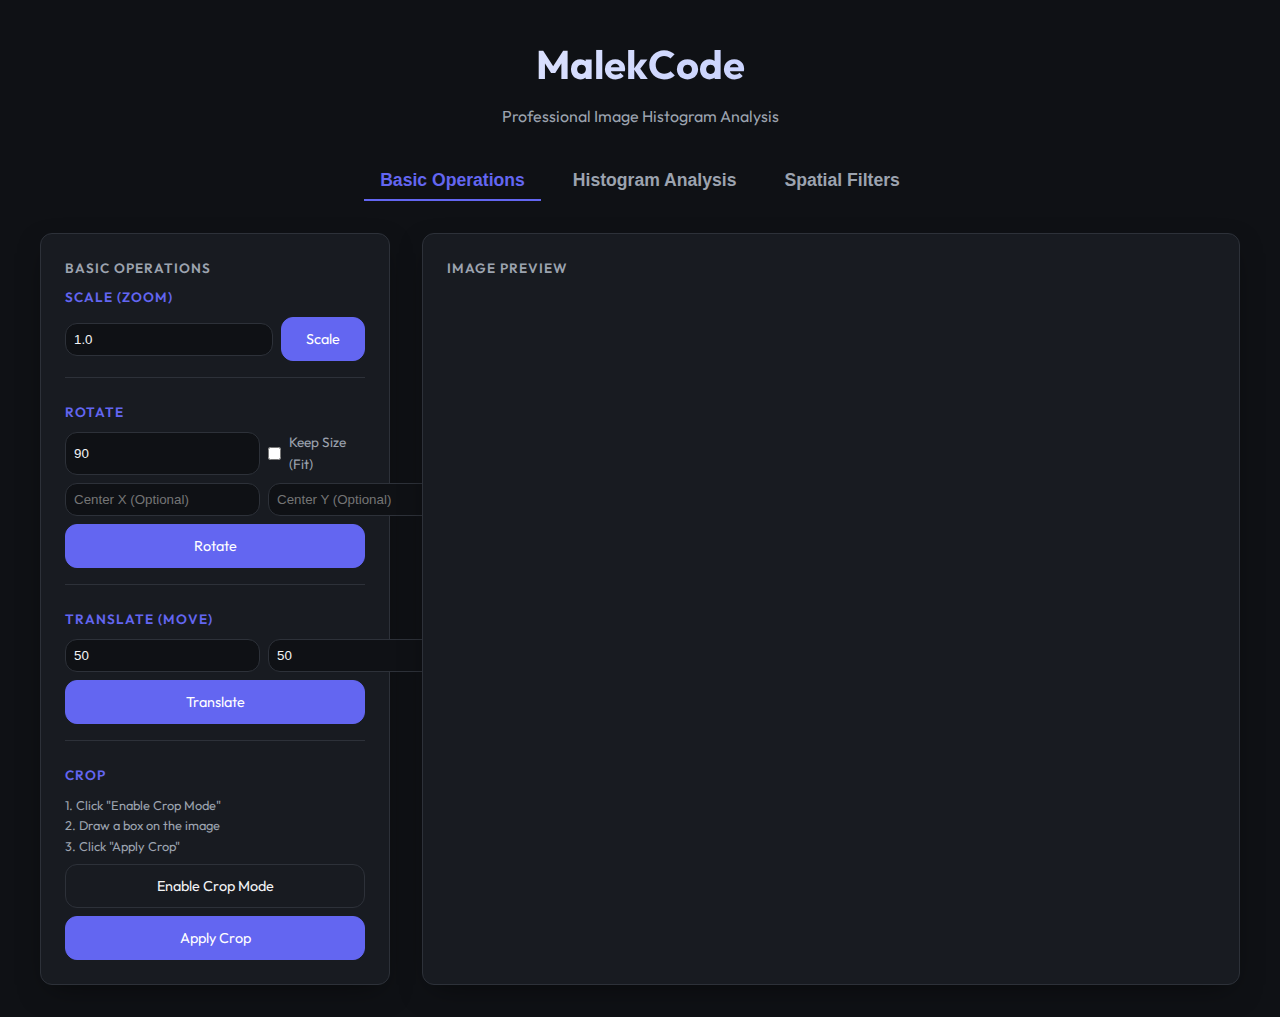
<file: index.html>
<!DOCTYPE html>
<html lang="ar">
<head>
    <meta charset="UTF-8">
    <meta name="viewport" content="width=device-width, initial-scale=1.0">
    <title>MalekCode - Image Histogram Analysis</title>
    <link rel="preconnect" href="https://fonts.googleapis.com">
    <link rel="preconnect" href="https://fonts.gstatic.com" crossorigin>
    <link href="https://fonts.googleapis.com/css2?family=Outfit:wght@300;400;500;600;700&display=swap" rel="stylesheet">
    <link rel="icon" href="data:image/svg+xml,<svg xmlns=%22http://www.w3.org/2000/svg%22 viewBox=%220 0 100 100%22><text y=%22.9em%22 font-size=%2290%22>📊</text></svg>">
    <style>
        :root {
            --bg-color: #0f1115;
            --card-bg: #181b21;
            --accent-color: #6366f1;
            --text-main: #f3f4f6;
            --text-muted: #9ca3af;
            --border-color: #2d3139;
            --success-color: #10b981;
            --radius-md: 12px;
        }

        * { box-sizing: border-box; margin: 0; padding: 0; }

        body {
            font-family: 'Outfit', sans-serif;
            background: var(--bg-color);
            color: var(--text-main);
            line-height: 1.6;
            min-height: 100vh;
            padding: 2rem 1rem;
        }

        header {
            text-align: center;
            margin-bottom: 2rem;
        }

        h1 {
            font-size: 2.5rem;
            background: linear-gradient(135deg, #fff 0%, #a5b4fc 100%);
            -webkit-background-clip: text;
            -webkit-text-fill-color: transparent;
            margin-bottom: 0.5rem;
        }

        .subtitle {
            color: var(--text-muted);
            font-size: 1rem;
        }

        .container {
            max-width: 1200px;
            margin: 0 auto;
            display: grid;
            gap: 2rem;
            grid-template-columns: 1fr;
        }

        @media (min-width: 800px) {
            .container {
                grid-template-columns: 350px 1fr;
            }
        }

        .card {
            background: var(--card-bg);
            border: 1px solid var(--border-color);
            border-radius: var(--radius-md);
            padding: 1.5rem;
            box-shadow: 0 10px 30px -10px rgba(0,0,0,0.5);
        }

        .upload-area {
            border: 2px dashed var(--border-color);
            border-radius: var(--radius-md);
            padding: 2rem 1rem;
            text-align: center;
            cursor: pointer;
            transition: all 0.3s;
        }

        .upload-area:hover {
            border-color: var(--accent-color);
            background: rgba(99, 102, 241, 0.05);
        }

        #fileInput { display: none; }

        .btn {
            background: transparent;
            border: 1px solid var(--border-color);
            color: var(--text-main);
            padding: 0.75rem 1.5rem;
            border-radius: var(--radius-md);
            cursor: pointer;
            transition: all 0.2s;
            font-family: inherit;
            font-size: 0.9rem;
        }

        .btn:hover {
            border-color: var(--accent-color);
            transform: translateY(-2px);
        }

        .btn-primary {
            background: var(--accent-color);
            border-color: var(--accent-color);
            color: white;
        }

        .canvas-wrapper {
            width: 100%;
            height: 300px;
            position: relative;
        }

        canvas {
            width: 100%;
            height: 100%;
        }

        .preview-container {
            display: none;
            margin-top: 1rem;
            border-radius: var(--radius-md);
            overflow: hidden;
        }

        .preview-container img {
            width: 100%;
            height: auto;
            display: block;
        }

        .tab-nav {
            display: flex;
            justify-content: center;
            gap: 1rem;
            margin-bottom: 2rem;
        }

        .tab-btn {
            background: transparent;
            border: none;
            color: var(--text-muted);
            font-size: 1.1rem;
            font-weight: 600;
            padding: 0.5rem 1rem;
            cursor: pointer;
            border-bottom: 2px solid transparent;
            transition: all 0.3s;
        }

        .tab-btn.active {
            color: var(--accent-color);
            border-bottom-color: var(--accent-color);
        }

        .tab-content {
            display: none;
        }

        .tab-content.active {
            display: block;
        }

        .navbar {
            display: flex;
            gap: 1rem;
            margin-bottom: 2rem;
            flex-wrap: wrap;
            justify-content: center;
        }

        .nav-btn {
            background: transparent;
            border: 1px solid var(--border-color);
            color: var(--text-muted);
            padding: 0.5rem 1rem;
            border-radius: var(--radius-md);
            cursor: pointer;
            transition: all 0.2s;
            display: flex;
            align-items: center;
            gap: 0.5rem;
        }

        .nav-btn:hover {
            border-color: var(--accent-color);
            color: var(--text-main);
        }

        .loading-overlay {
            position: fixed;
            top: 0;
            left: 0;
            width: 100%;
            height: 100%;
            background: rgba(0,0,0,0.8);
            display: none;
            align-items: center;
            justify-content: center;
            z-index: 1000;
        }

        .loading-overlay.active {
            display: flex;
        }

        .spinner {
            width: 50px;
            height: 50px;
            border: 4px solid var(--border-color);
            border-top-color: var(--accent-color);
            border-radius: 50%;
            animation: spin 1s linear infinite;
        }

        @keyframes spin {
            to { transform: rotate(360deg); }
        }

        .radio-group {
            display: flex;
            background: rgba(0,0,0,0.2);
            padding: 4px;
            border-radius: var(--radius-md);
            gap: 4px;
        }

        .radio-option {
            flex: 1;
            position: relative;
        }

        .radio-option input {
            position: absolute;
            opacity: 0;
            width: 100%;
            height: 100%;
            cursor: pointer;
        }

        .radio-tile {
            display: flex;
            align-items: center;
            justify-content: center;
            padding: 0.75rem;
            border-radius: 8px;
            color: var(--text-muted);
            transition: all 0.3s;
        }

        .radio-option input:checked + .radio-tile {
            background: var(--accent-color);
            color: white;
        }

        .matrix-grid {
            display: grid;
            gap: 4px;
            background: #2d3139;
            padding: 4px;
            border-radius: 8px;
            margin: 1rem 0;
        }

        .matrix-cell {
            background: var(--card-bg);
            display: flex;
            align-items: center;
            justify-content: center;
            font-size: 0.75rem;
            color: var(--text-main);
            border-radius: 4px;
            min-width: 40px;
            min-height: 40px;
        }

        #resultSection {
            display: none;
            margin-top: 2rem;
        }

        #resultHistogramContainer {
            display: none;
            margin-top: 1rem;
        }

        .section-label {
            font-size: 0.85rem;
            text-transform: uppercase;
            letter-spacing: 1px;
            color: var(--text-muted);
            font-weight: 600;
            margin-bottom: 0.5rem;
            display: block;
        }
    </style>
</head>
<body>
    <header>
        <h1>MalekCode</h1>
        <p class="subtitle">Professional Image Histogram Analysis</p>
    </header>

    <div class="tab-nav">
        <button class="tab-btn active" data-tab="tabBasicOps">Basic Operations</button>
        <button class="tab-btn" data-tab="tabHistogram">Histogram Analysis</button>
        <button class="tab-btn" data-tab="tabFilters">Spatial Filters</button>
    </div>

    <!-- Tab 0: Basic Operations -->
    <div id="tabBasicOps" class="tab-content active">
        <div class="container">
            <div class="card">
                <label class="section-label">Basic Operations</label>
                
                <!-- Scale -->
                <div style="margin-bottom: 1.5rem; border-bottom: 1px solid var(--border-color); padding-bottom: 1rem;">
                    <label class="section-label" style="color: var(--accent-color);">Scale (Zoom)</label>
                    <div style="display: flex; gap: 0.5rem; align-items: center;">
                        <input type="number" id="scaleFactor" value="1.0" step="0.1" min="0.1" style="flex: 1; padding: 0.5rem; background: var(--bg-color); border: 1px solid var(--border-color); color: var(--text-main); border-radius: var(--radius-md);">
                        <button id="btnScale" class="btn btn-primary">Scale</button>
                    </div>
                </div>

                <!-- Rotate -->
                <div style="margin-bottom: 1.5rem; border-bottom: 1px solid var(--border-color); padding-bottom: 1rem;">
                    <label class="section-label" style="color: var(--accent-color);">Rotate</label>
                    <div style="display: grid; grid-template-columns: 1fr 1fr; gap: 0.5rem; margin-bottom: 0.5rem;">
                        <input type="number" id="rotateAngle" placeholder="Angle (deg)" value="90" style="padding: 0.5rem; background: var(--bg-color); border: 1px solid var(--border-color); color: var(--text-main); border-radius: var(--radius-md);">
                        <div style="display: flex; align-items: center; gap: 0.5rem;">
                            <input type="checkbox" id="rotateExpand">
                            <label for="rotateExpand" style="font-size: 0.85rem; color: var(--text-muted);">Keep Size (Fit)</label>
                        </div>
                    </div>
                    <div style="display: grid; grid-template-columns: 1fr 1fr; gap: 0.5rem; margin-bottom: 0.5rem;">
                        <input type="number" id="rotateCenterX" placeholder="Center X (Optional)" style="padding: 0.5rem; background: var(--bg-color); border: 1px solid var(--border-color); color: var(--text-main); border-radius: var(--radius-md);">
                        <input type="number" id="rotateCenterY" placeholder="Center Y (Optional)" style="padding: 0.5rem; background: var(--bg-color); border: 1px solid var(--border-color); color: var(--text-main); border-radius: var(--radius-md);">
                    </div>
                    <button id="btnRotate" class="btn btn-primary" style="width: 100%;">Rotate</button>
                </div>

                <!-- Translate -->
                <div style="margin-bottom: 1.5rem; border-bottom: 1px solid var(--border-color); padding-bottom: 1rem;">
                    <label class="section-label" style="color: var(--accent-color);">Translate (Move)</label>
                    <div style="display: grid; grid-template-columns: 1fr 1fr; gap: 0.5rem; margin-bottom: 0.5rem;">
                        <input type="number" id="transX" placeholder="Offset X" value="50" style="padding: 0.5rem; background: var(--bg-color); border: 1px solid var(--border-color); color: var(--text-main); border-radius: var(--radius-md);">
                        <input type="number" id="transY" placeholder="Offset Y" value="50" style="padding: 0.5rem; background: var(--bg-color); border: 1px solid var(--border-color); color: var(--text-main); border-radius: var(--radius-md);">
                    </div>
                    <button id="btnTranslate" class="btn btn-primary" style="width: 100%;">Translate</button>
                </div>

                <!-- Crop -->
                <div>
                    <label class="section-label" style="color: var(--accent-color);">Crop</label>
                    <p style="font-size: 0.8rem; color: var(--text-muted); margin-bottom: 0.5rem;">
                        1. Click "Enable Crop Mode"<br>
                        2. Draw a box on the image<br>
                        3. Click "Apply Crop"
                    </p>
                    <button id="btnEnableCrop" class="btn" style="width: 100%; margin-bottom: 0.5rem;">Enable Crop Mode</button>
                    <button id="btnApplyCrop" class="btn btn-primary" style="width: 100%;" disabled>Apply Crop</button>
                </div>
            </div>

            <div class="card">
                <div style="display: flex; justify-content: space-between; align-items: center; margin-bottom: 0.5rem;">
                    <label class="section-label" style="margin: 0;">Image Preview</label>
                    <span id="imageShapeDisplay" style="font-size: 0.85rem; color: var(--accent-color); font-family: monospace;"></span>
                </div>
                <div class="preview-container" id="basicOpsPreviewContainer" style="position: relative; cursor: crosshair; overflow: auto; max-height: 600px;">
                    <img id="basicOpsPreviewImage" alt="Preview" style="display: block; max-width: none;">
                    <div id="cropOverlay" style="position: absolute; border: 2px dashed #6366f1; background: rgba(99, 102, 241, 0.2); display: none; pointer-events: none;"></div>
                </div>
            </div>
        </div>
    </div>

    <!-- Tab 1: Histogram -->
    <div id="tabHistogram" class="tab-content">
        <nav class="navbar">
            <button class="nav-btn" id="navEqualize"><span>✨</span> Equalize</button>
            <button class="nav-btn" id="navLog"><span>📈</span> Log Transform</button>
            <button class="nav-btn" id="navNegative"><span>🌗</span> Negative</button>
        </nav>

        <div class="container">
            <div class="card">
                <label class="section-label">Upload Image</label>
                <div class="upload-area" id="dropZone">
                    <span style="font-size: 2.5rem; display: block; margin-bottom: 1rem;">📁</span>
                    <h3>Click or Drop Image</h3>
                    <p style="font-size: 0.85rem; color: var(--text-muted);">Supports PNG, JPG, GIF</p>
                    <input type="file" id="fileInput" accept="image/png, image/jpeg, image/gif">
                </div>

                <div style="margin-top: 1.5rem;">
                    <label class="section-label">Analysis Mode</label>
                    <div class="radio-group">
                        <div class="radio-option">
                            <input type="radio" name="mode" value="grayscale" id="modeGray" checked>
                            <div class="radio-tile">Grayscale</div>
                        </div>
                        <div class="radio-option">
                            <input type="radio" name="mode" value="color" id="modeColor">
                            <div class="radio-tile">RGB Color</div>
                        </div>
                    </div>
                </div>

                <div class="preview-container" id="previewContainer">
                    <img id="previewImage" alt="Preview">
                </div>
            </div>

            <div class="card">
                <div style="display: flex; justify-content: space-between; align-items: center; margin-bottom: 1rem;">
                    <label class="section-label" style="margin: 0;">Histogram Data</label>
                    <div id="imageStats" style="font-size: 0.8rem; color: var(--text-muted);">Waiting for image...</div>
                </div>

                <div class="canvas-wrapper">
                    <canvas id="histogramCanvas"></canvas>
                </div>

                <button id="downloadBtn" class="btn" disabled style="margin-top: 1rem; width: 100%;">Export PNG</button>
            </div>
        </div>


    </div>

    <!-- Tab 2: Spatial Filters -->
    <div id="tabFilters" class="tab-content">
        <div class="container">
            <div class="card">
                <label class="section-label">Filter Settings</label>
                
                <div style="margin-bottom: 1rem;">
                    <label style="display:block; font-size: 0.85rem; color: var(--text-muted); margin-bottom: 0.5rem;">Filter Type</label>
                    <select id="filterType" style="width: 100%; padding: 0.5rem; background: var(--bg-color); border: 1px solid var(--border-color); color: var(--text-main); border-radius: var(--radius-md);">
                        <option value="mean">Mean Filter (Smoothing)</option>
                        <option value="gaussian">Gaussian Filter</option>
                        <option value="median">Median Filter</option>
                    </select>
                </div>

                <div style="display: grid; grid-template-columns: 1fr 1fr; gap: 1rem; margin-bottom: 1rem;">
                    <div>
                        <label style="display:block; font-size: 0.85rem; color: var(--text-muted); margin-bottom: 0.5rem;">Rows</label>
                        <input type="number" id="kernelRows" value="3" min="3" step="2" style="width: 100%; padding: 0.5rem; background: var(--bg-color); border: 1px solid var(--border-color); color: var(--text-main); border-radius: var(--radius-md);">
                    </div>
                    <div>
                        <label style="display:block; font-size: 0.85rem; color: var(--text-muted); margin-bottom: 0.5rem;">Cols</label>
                        <input type="number" id="kernelCols" value="3" min="3" step="2" style="width: 100%; padding: 0.5rem; background: var(--bg-color); border: 1px solid var(--border-color); color: var(--text-main); border-radius: var(--radius-md);">
                    </div>
                </div>

                <div id="sigmaContainer" style="margin-bottom: 1rem; display: none;">
                    <label style="display:block; font-size: 0.85rem; color: var(--text-muted); margin-bottom: 0.5rem;">Sigma (σ)</label>
                    <input type="number" id="sigmaVal" value="1.0" step="0.1" min="0.1" style="width: 100%; padding: 0.5rem; background: var(--bg-color); border: 1px solid var(--border-color); color: var(--text-main); border-radius: var(--radius-md);">
                </div>

                <button id="btnVisualize" class="btn" style="width: 100%; margin-bottom: 0.5rem;">👁️ Visualize Kernel</button>
                <button id="btnApplyFilter" class="btn btn-primary" style="width: 100%;">⚡ Apply to Image</button>
            </div>

            <div class="card">
                <label class="section-label">Kernel Visualization</label>
                <div id="kernelMatrixContainer" style="text-align: center; color: var(--text-muted);">
                    Click "Visualize Kernel" to see the matrix.
                </div>

                <label class="section-label" style="margin-top: 1.5rem;">Convolution Step</label>
                <div id="simControls" style="display:none; margin-bottom: 1rem; gap: 0.5rem; justify-content: center;">
                    <button id="btnPauseSim" class="btn">⏸ Pause</button>
                    <button id="btnStopSim" class="btn" style="border-color: #ef4444; color: #ef4444;">⏹ Stop</button>
                </div>
                <div id="vizStep" style="font-family: monospace; background: rgba(0,0,0,0.3); padding: 1rem; border-radius: 8px; min-height: 60px; display: flex; align-items: center; justify-content: center; color: var(--success-color);">
                    Waiting for visualization...
                </div>
            </div>
        </div>
    </div>

    <!-- Result Section -->
    <div class="container" id="resultSection">
        <div class="card" style="grid-column: 1 / -1; max-width: 600px; margin: 0 auto;">
            <label class="section-label" id="resultTitle">Processed Image</label>
            <div class="preview-container" style="display: block; margin-bottom: 1rem;">
                <img id="resultImage" alt="Result">
            </div>
            
            <!-- Histogram Container -->
            <div id="resultHistogramContainer">
                <label class="section-label">Result Histogram</label>
                <div class="canvas-wrapper" style="height: 200px;">
                    <canvas id="resultHistogramCanvas"></canvas>
                </div>
            </div>

            <button id="downloadResultBtn" class="btn btn-primary" style="width: 100%;">Save Image</button>
        </div>
    </div>

    <div class="loading-overlay" id="loadingOverlay">
        <div class="spinner"></div>
    </div>

    <script>
        // DOM Elements
        const dropZone = document.getElementById('dropZone');
        const fileInput = document.getElementById('fileInput');
        const previewContainer = document.getElementById('previewContainer');
        const previewImage = document.getElementById('previewImage');
        const canvas = document.getElementById('histogramCanvas');
        const ctx = canvas.getContext('2d');
        const downloadBtn = document.getElementById('downloadBtn');
        const navEqualize = document.getElementById('navEqualize');
        const navLog = document.getElementById('navLog');
        const navNegative = document.getElementById('navNegative');
        const resultSection = document.getElementById('resultSection');
        const resultImage = document.getElementById('resultImage');
        const resultTitle = document.getElementById('resultTitle');
        const downloadResultBtn = document.getElementById('downloadResultBtn');
        const loadingOverlay = document.getElementById('loadingOverlay');
        const imageStats = document.getElementById('imageStats');
        const modeRadios = document.querySelectorAll('input[name="mode"]');
        const filterType = document.getElementById('filterType');
        const sigmaContainer = document.getElementById('sigmaContainer');
        const btnVisualize = document.getElementById('btnVisualize');
        const btnApplyFilter = document.getElementById('btnApplyFilter');
        const kernelMatrixContainer = document.getElementById('kernelMatrixContainer');
        const btnScale = document.getElementById('btnScale');
        const btnRotate = document.getElementById('btnRotate');
        const btnTranslate = document.getElementById('btnTranslate');
        const btnEnableCrop = document.getElementById('btnEnableCrop');
        const btnApplyCrop = document.getElementById('btnApplyCrop');
        const basicOpsPreviewImage = document.getElementById('basicOpsPreviewImage');
        const basicOpsPreviewContainer = document.getElementById('basicOpsPreviewContainer');

        const cropOverlay = document.getElementById('cropOverlay');
        const imageShapeDisplay = document.getElementById('imageShapeDisplay');

        let cropState = {
            enabled: false,
            startX: 0,
            startY: 0,
            isDrawing: false,
            rect: null
        };

        let currentFile = null;
        let currentMode = 'grayscale';
        let currentHistData = null;

        // Initialize
        function init() {
            dropZone.addEventListener('click', () => fileInput.click());
            fileInput.addEventListener('change', handleFileSelect);
            
            ['dragenter', 'dragover', 'dragleave', 'drop'].forEach(eventName => {
                dropZone.addEventListener(eventName, e => e.preventDefault(), false);
            });
            
            dropZone.addEventListener('drop', handleDrop, false);

            modeRadios.forEach(radio => {
                radio.addEventListener('change', (e) => {
                    currentMode = e.target.value;
                    resultSection.style.display = 'none';
                    if (currentFile) processImage(currentFile);
                });
            });

            downloadBtn.addEventListener('click', downloadHistogram);
            navEqualize.addEventListener('click', () => handleTool('/equalize', 'Equalized Image'));
            navLog.addEventListener('click', () => handleTool('/log', 'Log Transformed Image'));
            navNegative.addEventListener('click', () => handleTool('/negative', 'Negative Image'));
            downloadResultBtn.addEventListener('click', downloadResultImage);

            filterType.addEventListener('change', (e) => {
                sigmaContainer.style.display = e.target.value === 'gaussian' ? 'block' : 'none';
            });
            
            btnVisualize.addEventListener('click', visualizeKernel);
            btnApplyFilter.addEventListener('click', applyFilter);

            // Basic Ops Listeners
            btnScale.addEventListener('click', handleScale);
            btnRotate.addEventListener('click', handleRotate);
            btnTranslate.addEventListener('click', handleTranslate);
            btnEnableCrop.addEventListener('click', toggleCropMode);
            btnApplyCrop.addEventListener('click', handleCrop);

            // Crop Mouse Events
            basicOpsPreviewImage.addEventListener('mousedown', startCropDraw);
            window.addEventListener('mousemove', drawCropRect);
            window.addEventListener('mouseup', endCropDraw);

            // Tabs
            document.querySelectorAll('.tab-btn').forEach(btn => {
                btn.addEventListener('click', () => {
                    document.querySelectorAll('.tab-btn').forEach(b => b.classList.remove('active'));
                    document.querySelectorAll('.tab-content').forEach(c => c.classList.remove('active'));
                    btn.classList.add('active');
                    document.getElementById(btn.getAttribute('data-tab')).classList.add('active');
                });
            });

            resizeCanvas(canvas);
            window.addEventListener('resize', () => {
                resizeCanvas(canvas);
                if (currentHistData) drawHistogram(currentHistData, ctx, currentMode);
            });
            
            drawEmptyState(ctx);
        }

        function handleFileSelect(e) {
            const file = e.target.files[0];
            if (file && file.type.startsWith('image/')) {
                currentFile = file;
                const reader = new FileReader();
                reader.onload = (e) => {
                    previewImage.src = e.target.result;
                    basicOpsPreviewImage.src = e.target.result;
                    basicOpsPreviewImage.onload = () => {
                        imageShapeDisplay.textContent = `Shape: ${basicOpsPreviewImage.naturalWidth} x ${basicOpsPreviewImage.naturalHeight}`;
                    };
                    previewContainer.style.display = 'block';
                    basicOpsPreviewContainer.style.display = 'block';
                };
                reader.readAsDataURL(file);
                processImage(file);
            }
        }

        function handleDrop(e) {
            const file = e.dataTransfer.files[0];
            if (file && file.type.startsWith('image/')) {
                currentFile = file;
                const reader = new FileReader();
                reader.onload = (e) => {
                    previewImage.src = e.target.result;
                    previewImage.src = e.target.result;
                    basicOpsPreviewImage.src = e.target.result;
                    basicOpsPreviewImage.onload = () => {
                        imageShapeDisplay.textContent = `Shape: ${basicOpsPreviewImage.naturalWidth} x ${basicOpsPreviewImage.naturalHeight}`;
                    };
                    previewContainer.style.display = 'block';
                    basicOpsPreviewContainer.style.display = 'block';
                };
                reader.readAsDataURL(file);
                processImage(file);
            }
        }

        async function processImage(file) {
            showLoading(true);
            imageStats.textContent = "Analyzing...";
            
            const formData = new FormData();
            formData.append('file', file);
            formData.append('mode', currentMode);

            try {
                const response = await fetch('/analyze', {
                    method: 'POST',
                    body: formData
                });

                if (!response.ok) throw new Error('Analysis failed');

                const data = await response.json();
                currentHistData = data;

                imageStats.textContent = `Analysis Complete (${currentMode})`;
                drawHistogram(data, ctx, currentMode);
                downloadBtn.disabled = false;
                resultSection.style.display = 'none';

            } catch (error) {
                console.error(error);
                alert('Error processing image: ' + error.message);
                imageStats.textContent = "Error";
            } finally {
                showLoading(false);
            }
        }

        async function handleTool(endpoint, title) {
            if (!currentFile) return;
            showLoading(true);

            const formData = new FormData();
            formData.append('file', currentFile);
            formData.append('mode', currentMode);

            try {
                const response = await fetch(endpoint, {
                    method: 'POST',
                    body: formData
                });

                if (!response.ok) throw new Error('Processing failed');

                const data = await response.json();
                
                resultSection.style.display = 'grid';
                resultTitle.textContent = title;
                resultImage.src = data.image;
                
                const histContainer = document.getElementById('resultHistogramContainer');
                const histCanvas = document.getElementById('resultHistogramCanvas');
                
                if (data.histogram && histCanvas) {
                    histContainer.style.display = 'block';
                    resizeCanvas(histCanvas);
                    drawHistogram(data.histogram, histCanvas.getContext('2d'), currentMode);
                } else {
                    histContainer.style.display = 'none';
                }
                
                resultSection.scrollIntoView({ behavior: 'smooth' });

            } catch (error) {
                console.error(error);
                alert('Error processing image: ' + error.message);
            } finally {
                showLoading(false);
            }
        }

        async function visualizeKernel() {
            const type = filterType.value;
            const rows = parseInt(document.getElementById('kernelRows').value);
            const cols = parseInt(document.getElementById('kernelCols').value);
            const sigma = parseFloat(document.getElementById('sigmaVal').value);

            let kernel;
            if (type === 'mean') {
                kernel = Array(rows).fill(null).map(() => Array(cols).fill(1 / (rows * cols)));
            } else {
                kernel = createGaussianKernel(rows, cols, sigma);
            }

            if (currentFile) {
                const pixels = await extractPixelMatrix(currentFile);
                const padH = Math.floor(rows / 2);
                const padW = Math.floor(cols / 2);
                const paddedPixels = [];
                
                for (let i = 0; i < padH; i++) {
                    const row = [];
                    for (let j = 0; j < pixels[0].length + 2 * padW; j++) {
                        row.push({ val: 0, isPad: true });
                    }
                    paddedPixels.push(row);
                }
                
                for (let i = 0; i < pixels.length; i++) {
                    const row = [];
                    for (let j = 0; j < padW; j++) row.push({ val: 0, isPad: true });
                    for (let j = 0; j < pixels[i].length; j++) row.push({ val: pixels[i][j], isPad: false });
                    for (let j = 0; j < padW; j++) row.push({ val: 0, isPad: true });
                    paddedPixels.push(row);
                }
                
                for (let i = 0; i < padH; i++) {
                    const row = [];
                    for (let j = 0; j < pixels[0].length + 2 * padW; j++) {
                        row.push({ val: 0, isPad: true });
                    }
                    paddedPixels.push(row);
                }
                
                renderVisualizationLayout(paddedPixels, kernel);
                simulateConvolution(pixels, kernel);
            } else {
                alert("Please upload an image first!");
            }
        }

        function extractPixelMatrix(file) {
            return new Promise((resolve, reject) => {
                const img = new Image();
                img.onload = () => {
                    try {
                        const tempCanvas = document.createElement('canvas');
                        const tempCtx = tempCanvas.getContext('2d');
                        const w = 10, h = 10;
                        tempCanvas.width = w;
                        tempCanvas.height = h;
                        tempCtx.drawImage(img, 0, 0, w, h);
                        
                        const data = tempCtx.getImageData(0, 0, w, h).data;
                        const pixels = [];
                        
                        for (let i = 0; i < h; i++) {
                            const row = [];
                            for (let j = 0; j < w; j++) {
                                const idx = (i * w + j) * 4;
                                const gray = Math.floor(0.299 * data[idx] + 0.587 * data[idx + 1] + 0.114 * data[idx + 2]);
                                row.push(gray);
                            }
                            pixels.push(row);
                        }
                        resolve(pixels);
                    } catch (error) {
                        reject(error);
                    }
                };
                img.onerror = reject;
                img.src = URL.createObjectURL(file);
            });
        }

        function createGaussianKernel(rows, cols, sigma) {
            const ax = Array.from({length: cols}, (_, i) => i - (cols - 1) / 2);
            const ay = Array.from({length: rows}, (_, i) => i - (rows - 1) / 2);
            const kernel = [];
            let sum = 0;
            
            for (let i = 0; i < rows; i++) {
                const row = [];
                for (let j = 0; j < cols; j++) {
                    const val = Math.exp(-0.5 * (ax[j] * ax[j] + ay[i] * ay[i]) / (sigma * sigma));
                    row.push(val);
                    sum += val;
                }
                kernel.push(row);
            }
            
            return kernel.map(row => row.map(val => val / sum));
        }

        function renderVisualizationLayout(pixels, kernel) {
            kernelMatrixContainer.innerHTML = '';
            const wrapper = document.createElement('div');
            wrapper.style.display = 'flex';
            wrapper.style.flexDirection = 'column';
            wrapper.style.gap = '2rem';
            wrapper.style.alignItems = 'center';
            
            const topRow = document.createElement('div');
            topRow.style.display = 'flex';
            topRow.style.gap = '1rem';
            topRow.style.alignItems = 'center';
            topRow.style.flexWrap = 'wrap';
            topRow.style.justifyContent = 'center';
            
            topRow.appendChild(createGridSection('Input (Padded)', pixels, 'input', false, true));
            
            const op = document.createElement('div');
            op.innerHTML = '⊛';
            op.style.fontSize = '2rem';
            topRow.appendChild(op);
            
            topRow.appendChild(createGridSection('Kernel', kernel, 'kernel', true));
            
            const bottomRow = document.createElement('div');
            bottomRow.style.display = 'flex';
            bottomRow.style.justifyContent = 'center';
            bottomRow.style.marginTop = '1rem';
            
            const emptyOutput = pixels.map(row => row.map(() => 0));
            bottomRow.appendChild(createGridSection('Output', emptyOutput, 'output'));
            
            wrapper.appendChild(topRow);
            wrapper.appendChild(bottomRow);
            kernelMatrixContainer.appendChild(wrapper);
        }

        function createGridSection(title, data, idPrefix, isFloat = false, isPaddedStruct = false) {
            const container = document.createElement('div');
            container.style.textAlign = 'center';
            
            const label = document.createElement('div');
            label.textContent = title;
            label.style.marginBottom = '5px';
            label.style.color = 'var(--text-muted)';
            label.style.fontSize = '0.9rem';
            
            const grid = document.createElement('div');
            grid.className = 'matrix-grid';
            grid.style.gridTemplateColumns = `repeat(${data[0].length}, 1fr)`;
            
            data.forEach((row, i) => {
                row.forEach((item, j) => {
                    const cell = document.createElement('div');
                    cell.className = 'matrix-cell';
                    cell.id = `${idPrefix}-${i}-${j}`;
                    
                    let val = item;
                    let isPad = false;
                    
                    if (isPaddedStruct && typeof item === 'object') {
                        val = item.val !== undefined ? item.val : 0;
                        isPad = item.isPad || false;
                    }
                    
                    const numVal = Number(val);
                    cell.textContent = isNaN(numVal) ? '0' : (isFloat ? numVal.toFixed(2) : Math.floor(numVal));
                    cell.style.fontSize = '0.65rem';
                    cell.style.width = '28px';
                    cell.style.height = '28px';
                    
                    if (isPad) {
                        cell.style.backgroundColor = 'rgba(239, 68, 68, 0.2)';
                        cell.style.borderColor = 'rgba(239, 68, 68, 0.5)';
                        cell.style.color = '#fca5a5';
                    }
                    
                    grid.appendChild(cell);
                });
            });
            
            container.appendChild(label);
            container.appendChild(grid);
            return container;
        }

        let simState = { paused: false, interval: null };

        function simulateConvolution(pixels, kernel) {
            if (simState.interval) clearInterval(simState.interval);
            simState.paused = false;
            
            const controls = document.getElementById('simControls');
            controls.style.display = 'flex';
            
            const btnPause = document.getElementById('btnPauseSim');
            const btnStop = document.getElementById('btnStopSim');
            
            const newPause = btnPause.cloneNode(true);
            const newStop = btnStop.cloneNode(true);
            btnPause.parentNode.replaceChild(newPause, btnPause);
            btnStop.parentNode.replaceChild(newStop, btnStop);
            
            newPause.addEventListener('click', () => {
                simState.paused = !simState.paused;
                newPause.textContent = simState.paused ? "▶ Resume" : "⏸ Pause";
            });
            
            newStop.addEventListener('click', () => {
                if (simState.interval) clearInterval(simState.interval);
                simState.interval = null;
                vizStep.innerHTML = "Simulation Stopped.";
                controls.style.display = 'none';
            });
            
            newPause.textContent = "⏸ Pause";
            vizStep.innerHTML = '<div id="mathLine">Starting simulation...</div>';
            
            const rows = pixels.length;
            const cols = pixels[0].length;
            const kRows = kernel.length;
            const kCols = kernel[0].length;
            const padH = Math.floor(kRows / 2);
            const padW = Math.floor(kCols / 2);
            
            let i = 0, j = 0;
            
            simState.interval = setInterval(() => {
                if (simState.paused) return;
                
                document.querySelectorAll('.matrix-cell').forEach(c => {
                    if (c.style.backgroundColor !== 'rgba(239, 68, 68, 0.2)') {
                        c.style.backgroundColor = 'var(--card-bg)';
                        c.style.color = 'var(--text-main)';
                    } else {
                        c.style.backgroundColor = 'rgba(239, 68, 68, 0.2)';
                        c.style.color = '#fca5a5';
                    }
                    c.style.transform = 'none';
                    c.style.boxShadow = 'none';
                });
                
                if (i >= rows) {
                    clearInterval(simState.interval);
                    document.getElementById('mathLine').textContent = "Simulation Complete!";
                    controls.style.display = 'none';
                    return;
                }
                
                const outCell = document.getElementById(`output-${i}-${j}`);
                if (outCell) {
                    outCell.style.backgroundColor = 'var(--accent-color)';
                    outCell.style.color = 'white';
                    outCell.style.transform = 'scale(1.1)';
                }
                
                let sum = 0;
                for (let ki = 0; ki < kRows; ki++) {
                    for (let kj = 0; kj < kCols; kj++) {
                        const pi = i + ki;
                        const pj = j + kj;
                        
                        let val = 0;
                        const origI = pi - padH;
                        const origJ = pj - padW;
                        
                        if (origI >= 0 && origI < rows && origJ >= 0 && origJ < cols) {
                            val = pixels[origI][origJ];
                        }
                        
                        sum += val * kernel[ki][kj];
                        
                        const inCell = document.getElementById(`input-${pi}-${pj}`);
                        if (inCell) {
                            inCell.style.backgroundColor = 'rgba(255, 255, 0, 0.3)';
                            inCell.style.boxShadow = 'inset 0 0 0 1px yellow';
                            inCell.style.color = '#fff';
                        }
                        
                        const kCell = document.getElementById(`kernel-${ki}-${kj}`);
                        if (kCell) {
                            kCell.style.backgroundColor = 'rgba(99, 102, 241, 0.3)';
                        }
                    }
                }
                
                if (outCell) outCell.textContent = Math.floor(sum);
                document.getElementById('mathLine').innerHTML = `Calculating pixel (${i},${j}): Sum = <b>${sum.toFixed(1)}</b>`;
                
                j++;
                if (j >= cols) {
                    j = 0;
                    i++;
                }
            }, 800);
        }

        async function applyFilter() {
            if (!currentFile) {
                alert("Please upload an image first!");
                return;
            }
            
            showLoading(true);
            const formData = new FormData();
            formData.append('file', currentFile);
            formData.append('type', filterType.value);
            formData.append('rows', document.getElementById('kernelRows').value);
            formData.append('cols', document.getElementById('kernelCols').value);
            formData.append('sigma', document.getElementById('sigmaVal').value);

            try {
                const response = await fetch('/apply_filter', {
                    method: 'POST',
                    body: formData
                });

                if (!response.ok) throw new Error('Filter failed');

                const data = await response.json();
                resultSection.style.display = 'grid';
                resultTitle.textContent = `Filtered Image (${filterType.value})`;
                resultImage.src = data.image;
                document.getElementById('resultHistogramContainer').style.display = 'none';
                resultSection.scrollIntoView({ behavior: 'smooth' });

            } catch (error) {
                console.error(error);
                alert('Error applying filter: ' + error.message);
            } finally {
                showLoading(false);
            }
        }

        async function handleScale() {
            if (!currentFile) return alert("Upload image first");
            const factor = document.getElementById('scaleFactor').value;
            const formData = new FormData();
            formData.append('file', currentFile);
            formData.append('factor', factor);
            await sendBasicOp('/scale', formData, "Scaled Image");
        }

        async function handleRotate() {
            if (!currentFile) return alert("Upload image first");
            const angle = document.getElementById('rotateAngle').value;
            const expand = document.getElementById('rotateExpand').checked;
            const cx = document.getElementById('rotateCenterX').value;
            const cy = document.getElementById('rotateCenterY').value;
            
            const formData = new FormData();
            formData.append('file', currentFile);
            formData.append('angle', angle);
            formData.append('expand', expand);
            if (cx) formData.append('centerX', cx);
            if (cy) formData.append('centerY', cy);
            
            await sendBasicOp('/rotate', formData, "Rotated Image");
        }

        async function handleTranslate() {
            if (!currentFile) return alert("Upload image first");
            const x = document.getElementById('transX').value;
            const y = document.getElementById('transY').value;
            
            const formData = new FormData();
            formData.append('file', currentFile);
            formData.append('x', x);
            formData.append('y', y);
            
            await sendBasicOp('/translate', formData, "Translated Image");
        }

        function toggleCropMode() {
            if (!currentFile) return alert("Upload image first");
            cropState.enabled = !cropState.enabled;
            btnEnableCrop.textContent = cropState.enabled ? "Disable Crop Mode" : "Enable Crop Mode";
            btnEnableCrop.style.borderColor = cropState.enabled ? "var(--accent-color)" : "var(--border-color)";
            basicOpsPreviewContainer.style.cursor = cropState.enabled ? "crosshair" : "default";
            if (!cropState.enabled) {
                cropOverlay.style.display = 'none';
                btnApplyCrop.disabled = true;
            }
        }

        function startCropDraw(e) {
            if (!cropState.enabled) return;
            e.preventDefault();
            const rect = basicOpsPreviewImage.getBoundingClientRect();
            cropState.isDrawing = true;
            cropState.startX = e.clientX - rect.left;
            cropState.startY = e.clientY - rect.top;
            
            cropOverlay.style.left = cropState.startX + 'px';
            cropOverlay.style.top = cropState.startY + 'px';
            cropOverlay.style.width = '0px';
            cropOverlay.style.height = '0px';
            cropOverlay.style.display = 'block';
        }

        function drawCropRect(e) {
            if (!cropState.isDrawing || !cropState.enabled) return;
            const rect = basicOpsPreviewImage.getBoundingClientRect();
            const currentX = Math.min(Math.max(0, e.clientX - rect.left), rect.width);
            const currentY = Math.min(Math.max(0, e.clientY - rect.top), rect.height);
            
            const width = currentX - cropState.startX;
            const height = currentY - cropState.startY;
            
            cropOverlay.style.width = Math.abs(width) + 'px';
            cropOverlay.style.height = Math.abs(height) + 'px';
            cropOverlay.style.left = (width < 0 ? currentX : cropState.startX) + 'px';
            cropOverlay.style.top = (height < 0 ? currentY : cropState.startY) + 'px';
        }

        function endCropDraw(e) {
            if (!cropState.isDrawing) return;
            cropState.isDrawing = false;
            
            const overlayRect = cropOverlay.getBoundingClientRect();
            const imgRect = basicOpsPreviewImage.getBoundingClientRect();
            
            // Calculate actual crop coordinates relative to the image
            // We need to map display coordinates to natural image coordinates
            const scaleX = basicOpsPreviewImage.naturalWidth / imgRect.width;
            const scaleY = basicOpsPreviewImage.naturalHeight / imgRect.height;
            
            const left = (overlayRect.left - imgRect.left) * scaleX;
            const top = (overlayRect.top - imgRect.top) * scaleY;
            const width = overlayRect.width * scaleX;
            const height = overlayRect.height * scaleY;
            
            if (width > 0 && height > 0) {
                cropState.rect = { left, top, width, height };
                btnApplyCrop.disabled = false;
            }
        }

        async function handleCrop() {
            if (!cropState.rect) return;
            const formData = new FormData();
            formData.append('file', currentFile);
            formData.append('left', cropState.rect.left);
            formData.append('top', cropState.rect.top);
            formData.append('width', cropState.rect.width);
            formData.append('height', cropState.rect.height);
            
            await sendBasicOp('/crop', formData, "Cropped Image");
            
            // Reset crop UI
            cropOverlay.style.display = 'none';
            btnApplyCrop.disabled = true;
            toggleCropMode(); // Disable mode after crop
        }

        async function sendBasicOp(endpoint, formData, title) {
            showLoading(true);
            try {
                const response = await fetch(endpoint, {
                    method: 'POST',
                    body: formData
                });

                if (!response.ok) throw new Error('Operation failed');

                const data = await response.json();
                
                // Update Basic Ops Preview in-place
                basicOpsPreviewImage.src = data.image;
                
                // Update shape display when image loads
                basicOpsPreviewImage.onload = () => {
                    imageShapeDisplay.textContent = `Shape: ${basicOpsPreviewImage.naturalWidth} x ${basicOpsPreviewImage.naturalHeight}`;
                };
                
                // Update currentFile so next operation uses the modified image
                const blob = await (await fetch(data.image)).blob();
                currentFile = new File([blob], "modified.png", { type: "image/png" });

                // Also update Result Section (optional, but good for history/download)
                resultSection.style.display = 'grid';
                resultTitle.textContent = title;
                resultImage.src = data.image;
                document.getElementById('resultHistogramContainer').style.display = 'none';
                // resultSection.scrollIntoView({ behavior: 'smooth' }); // Don't scroll away from controls

            } catch (error) {
                console.error(error);
                alert('Error: ' + error.message);
            } finally {
                showLoading(false);
            }
        }


        function resizeCanvas(targetCanvas) {
            const rect = targetCanvas.parentElement.getBoundingClientRect();
            targetCanvas.width = rect.width;
            targetCanvas.height = rect.height;
        }

        function drawEmptyState(targetCtx) {
            const w = targetCtx.canvas.width;
            const h = targetCtx.canvas.height;
            targetCtx.clearRect(0, 0, w, h);
            targetCtx.fillStyle = '#2d3139';
            targetCtx.font = '14px Outfit';
            targetCtx.textAlign = 'center';
            targetCtx.fillText('Upload an image to view histogram', w / 2, h / 2);
        }

        function drawHistogram(histData, targetCtx, mode) {
            if (!histData) return;

            const width = targetCtx.canvas.width;
            const height = targetCtx.canvas.height;
            const padding = { top: 20, right: 20, bottom: 30, left: 40 };
            const drawWidth = width - padding.left - padding.right;
            const drawHeight = height - padding.top - padding.bottom;

            targetCtx.clearRect(0, 0, width, height);

            // Axes
            targetCtx.strokeStyle = '#2d3139';
            targetCtx.lineWidth = 1;
            targetCtx.beginPath();
            targetCtx.moveTo(padding.left, padding.top);
            targetCtx.lineTo(padding.left, padding.top + drawHeight);
            targetCtx.lineTo(padding.left + drawWidth, padding.top + drawHeight);
            targetCtx.stroke();

            targetCtx.fillStyle = '#6b7280';
            targetCtx.font = '10px sans-serif';
            targetCtx.textAlign = 'center';

            [0, 64, 128, 192, 255].forEach(val => {
                const x = padding.left + (val / 255) * drawWidth;
                targetCtx.fillText(val, x, padding.top + drawHeight + 15);
            });

            targetCtx.textAlign = 'right';
            targetCtx.fillText(histData.max > 1000 ? (histData.max / 1000).toFixed(1) + 'k' : histData.max, padding.left - 5, padding.top + 10);
            targetCtx.fillText('0', padding.left - 5, padding.top + drawHeight);

            if (mode === 'grayscale' && histData.gray) {
                targetCtx.fillStyle = '#9ca3af';
                const barWidth = drawWidth / 256;
                for (let i = 0; i < 256; i++) {
                    const val = histData.gray[i];
                    const barHeight = (val / histData.max) * drawHeight;
                    const x = padding.left + (i * barWidth);
                    const y = padding.top + drawHeight - barHeight;
                    targetCtx.fillRect(x, y, Math.max(barWidth, 1), barHeight);
                }
            } else if (histData.r && histData.g && histData.b) {
                targetCtx.globalCompositeOperation = 'screen';
                
                ['r', 'g', 'b'].forEach((channel, idx) => {
                    const colors = ['rgba(239, 68, 68, 0.6)', 'rgba(34, 197, 94, 0.6)', 'rgba(59, 130, 246, 0.6)'];
                    targetCtx.fillStyle = colors[idx];
                    targetCtx.beginPath();
                    targetCtx.moveTo(padding.left, padding.top + drawHeight);
                    
                    for (let i = 0; i < 256; i++) {
                        const val = histData[channel][i];
                        const barHeight = (val / histData.max) * drawHeight;
                        const x = padding.left + (i / 255) * drawWidth;
                        const y = padding.top + drawHeight - barHeight;
                        targetCtx.lineTo(x, y);
                    }
                    
                    targetCtx.lineTo(padding.left + drawWidth, padding.top + drawHeight);
                    targetCtx.closePath();
                    targetCtx.fill();
                });
                
                targetCtx.globalCompositeOperation = 'source-over';
            }
        }

        function showLoading(isLoading) {
            loadingOverlay.classList.toggle('active', isLoading);
        }

        function downloadHistogram() {
            const link = document.createElement('a');
            link.download = 'histogram.png';
            link.href = canvas.toDataURL();
            link.click();
        }

        function downloadResultImage() {
            if (!resultImage.src) return;
            const link = document.createElement('a');
            link.download = 'processed_image.png';
            link.href = resultImage.src;
            link.click();
        }

        init();
    </script>
</body>
</html>
</file>
